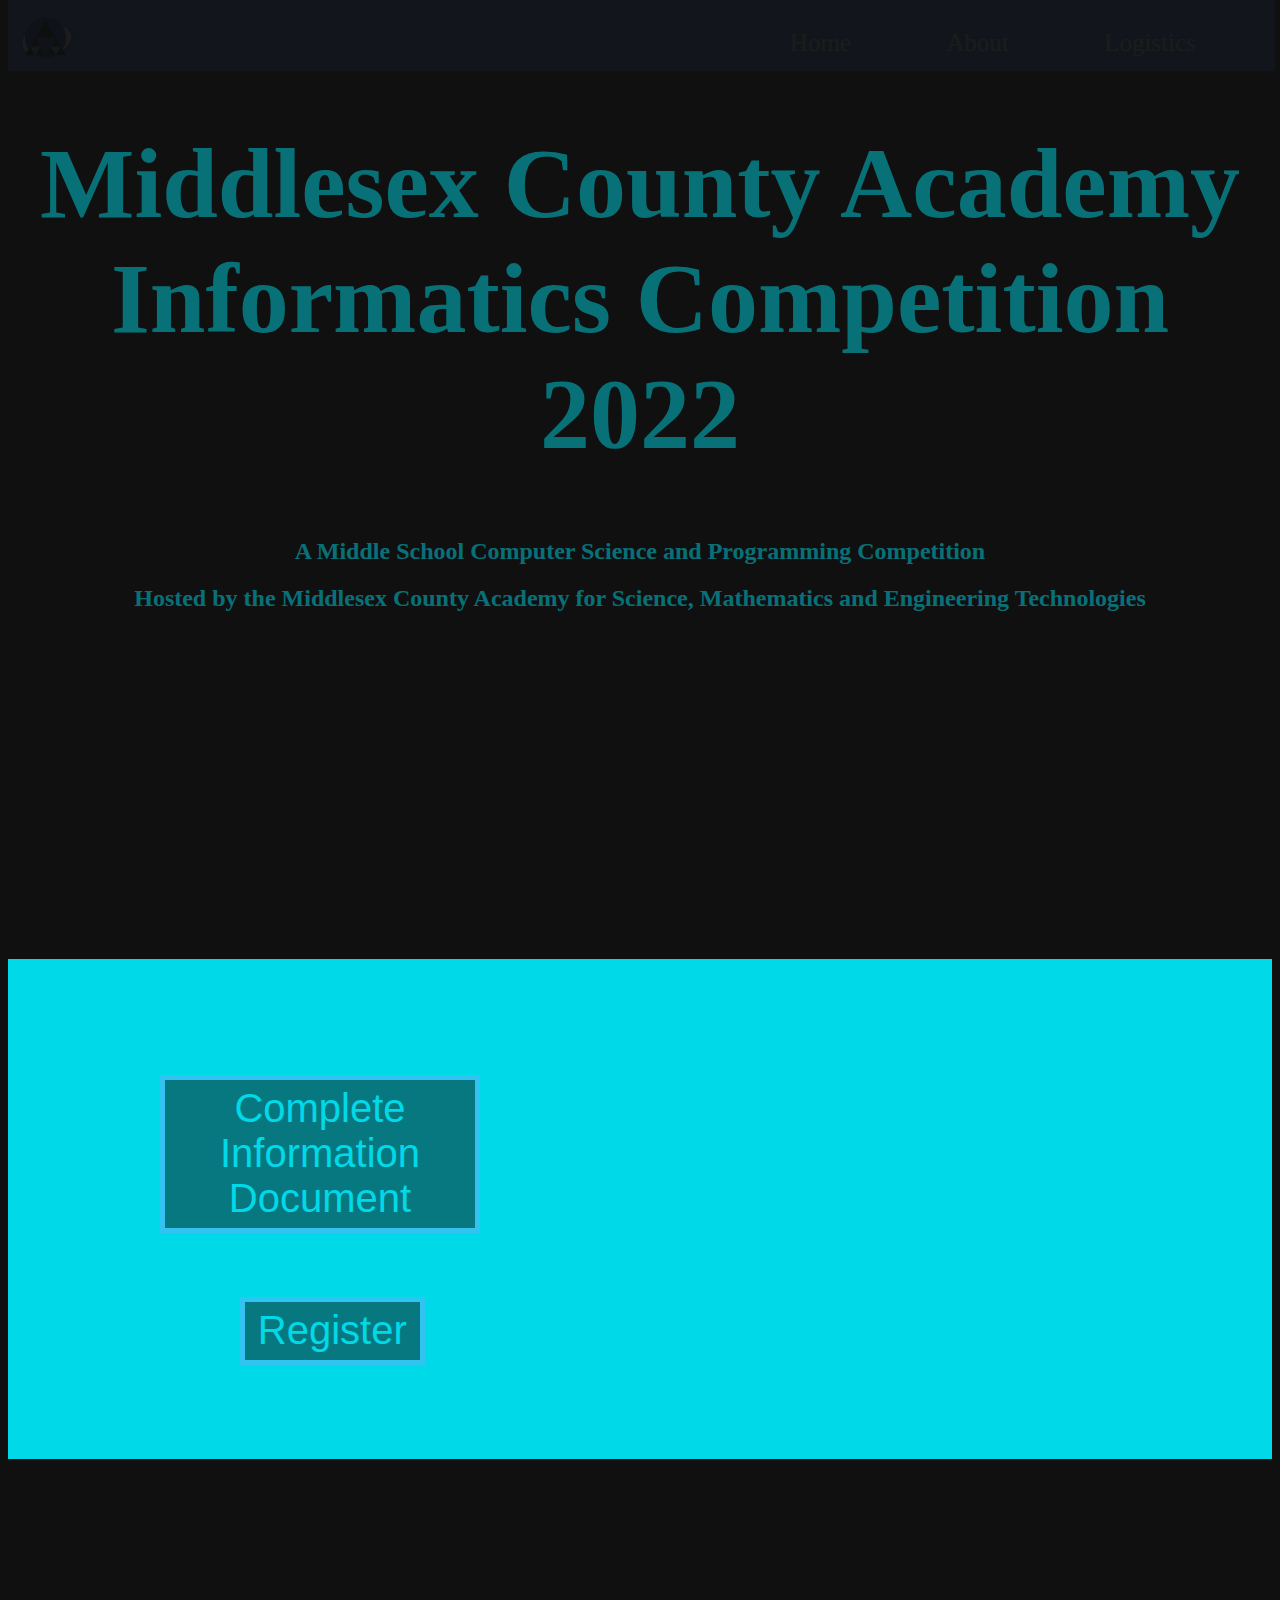
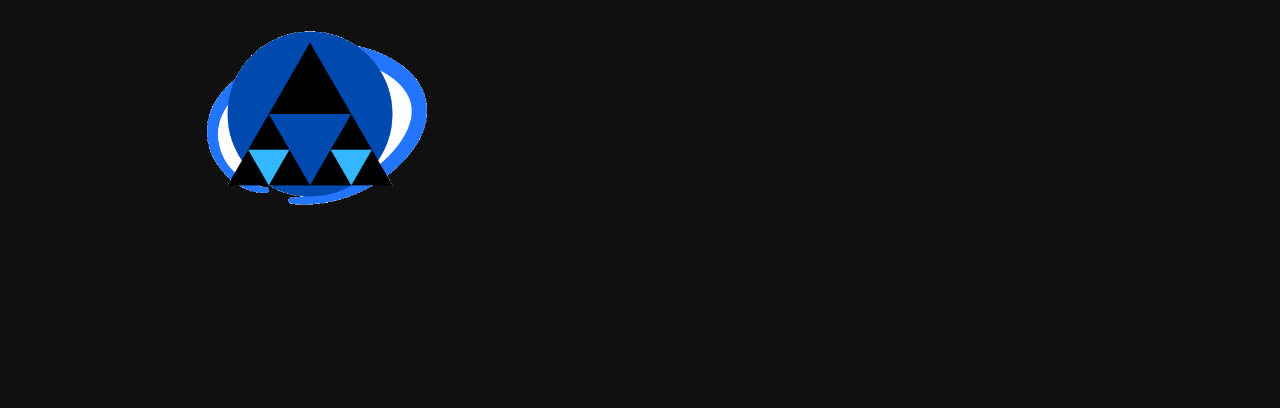
<file: index.html>
<!DOCTYPE html>
<title>MCAIC 2022</title>
<head>
  <meta name="viewport" content="width=device-width, initial-scale=1"/>
  <link rel="stylesheet" href="homestyle.css"/>
  <script type="text/javascript" src="https://code.jquery.com/jquery-3.6.0.js"></script>
  <script type="text/javascript" src="homescript.js"></script>
</head>
<body>
  <div id="container">

    <div id="divone" class="section fadein">
      <h1 id="home">Middlesex County Academy Informatics Competition 2022</h1>
      <h2>A Middle School Computer Science and Programming Competition</h2>
      <h2>Hosted by the Middlesex County Academy for Science, Mathematics and Engineering Technologies</h3>
    </div>

    <div id="divtwo" class="section">
      <a id="about"></a>
      <h1 id="about" class="hideme">About the Competition</h1>
      <div id="buttons1" class="left_half">
        <button class="button fadein" id="button1">Complete Information Document</button>
        <button class="button fadein" id="button2">Register</button>
      </div>
      <div id="divtwotext" class="right_half hideme">
        <p>The Middlesex County Academy Informatics Competition is a competition for middle schoolers that revolves around the theory and practicality of algorithms and programming.
          In this competition, we will cover various topics such as Recursion, Computer Number Systems/Operations and Psuedocode. Click the buttons to the left for more information!
          <br>Feel free to contact us if you have any questions! You can find our contact info in the "Contact Us" section.</p>
      </div>
    </div>

    <div id="divthree" class="section">
      <h1 id="logistics" class="hideme">Competition Logistics</h1>
      <div id="logo1" class="left_half">
        <img src="images/Logo.png"/>
      </div>
      <div id="logisticstext" class="right_half hideme">
        <p><b>Name: MCAIC 2022</b></p>
        <p><b>Date: </b>January 22nd, 2021</p>
        <p><b>Time: </b>10:30AM-6:30PM EST</p>
        <p><b>Registration Fee (per Individual):</b> $5.00</p>
        <p style="font-size: 20px">&emsp;- Each school should submit a check that contains the total cost along with the registration form.</p>
        <p><b>Location:</b> Virtual</p>
      </div>
    </div>

    <div id="topbuttons" class="navbar">
      <div id="imagewrapper1" class="left_half">
        <img src="images/Logo.png"/>
      </div>
      <div id="topnav">
        <a href="#logistics">Logistics</a>
        <a href="#about">About</a>
        <a href="#home">Home</a>
      </div>
    </div>

  </div>

</body>
</html>
</file>
<file: homestyle.css>
html{
  scroll-behavior: smooth;
}

body {
  background-color: #101010;
  margin-top: 0px;
}

p {
  margin-top: 0px;
  font-size: 24px;
}

.section {
  min-height: 50px
}
/*top buttons*/
#topbuttons img {
  margin-top: 0px;
  width: 75px;
  height: 75px;
}

#topbuttons {
  margin-top: 0px;
  font-size: 25px;
}

#topbuttons a {
  margin-right: 5%;
  top: 0px;
}

#topbuttons:hover {
  transition-duration: 0.5s;
  opacity: 1;
}

#topbuttons:not(hover) {
  transition-duration: 0.5s;
  opacity:0.05;
}

#topnav {
  margin-top: 15px;
}

/* The navigation bar */
.navbar {
  overflow: hidden;
  background-color: #4287f5;
  position: fixed; /* Set the navbar to fixed position */
  top: 0; /* Position the navbar at the top of the page */
  width: 99%; /* Full width */
}

/* Links inside the navbar */
.navbar a {
  float: right;
  display: block;
  color: #f2f2f2;
  text-align: center;
  padding: 14px 16px;
  text-decoration: none;
}

/* Change background on mouse-over */
.navbar a:hover {
  background: #ddd;
  color: black;
}

/* Main content */
.main {
  margin-top: 30px; /* Add a top margin to avoid content overlay */
}


/*divone*/
#divone {
    height: 925px;
    width: auto;
    text-align: center;
    color: #00d9e8;
}

#divone::before {
    content: "";
    position: absolute;
    top: 0px;
    right: 0px;
    bottom: 0px;
    left: 0px;

    /* Specify the background image to be used */
    background-image: url('https://i.gifer.com/W9dC.gif');
    background-size: cover;
    opacity: 0.2;
}

#divone h1 {
  padding-top: 10%;
  font-size: 100px;
  margin-top: 0px;
}

/*divtwo*/

.left_half {
  position: absolute;
  left: 0px;
  margin-left: 0px;
  width: 50%;
}

.right_half {
  position: absolute;
  right: 0px;
  margin-right: 0px;
  width: 50%;
}



#divtwo {
  height: 500px;
  color: #101010;
  background-color: #00d9e8;
}

#divtwo h1 {
  text-align: center;
  font-size: 50px;
  padding-top: 25px;
}

#divtwotext p {
  position: absolute;
  line-height: 200%;
  font-size: 20px;
  margin-right: 5%;
}

#buttons1 .button {
  position: relative;
  background-color: #101010; /* Green */
  border: 5px solid #66aefa;
  color: #00d9e8;
  text-align: center;
  text-decoration: none;
  display: inline-block;
  padding: 1% 2%;
  font-size: 40px;
  cursor: pointer;
}

#divtwo .button:hover {
  transition-duration: 0.5s;
  background-color: #00d9e8;
  color: #101010;
}

#button1 {
  margin: 0% 25%;
}

#button2 {
  margin: 10% 37.5%;
}

/*divthree*/
#divthree {
  color: #00d9e8;
  height: 500px;
}

#divthree h1 {
  font-size: 50px;
  text-align: center;
  padding-top: 1%;
}

#logo1 img {
  margin-left: 25%;
  margin-top: -5%;
  width: 300px;
  height: 300px;
}

#logisticstext p {
  margin-top: 10px;
  line-height: 150%;
}

#divthree p {
  padding-left: 3%
}

/*divfour*/

#container {
    height:2000px;
}

.hideme {
    opacity:0;
}

.fadein{
  opacity: 0;
}
</file>
